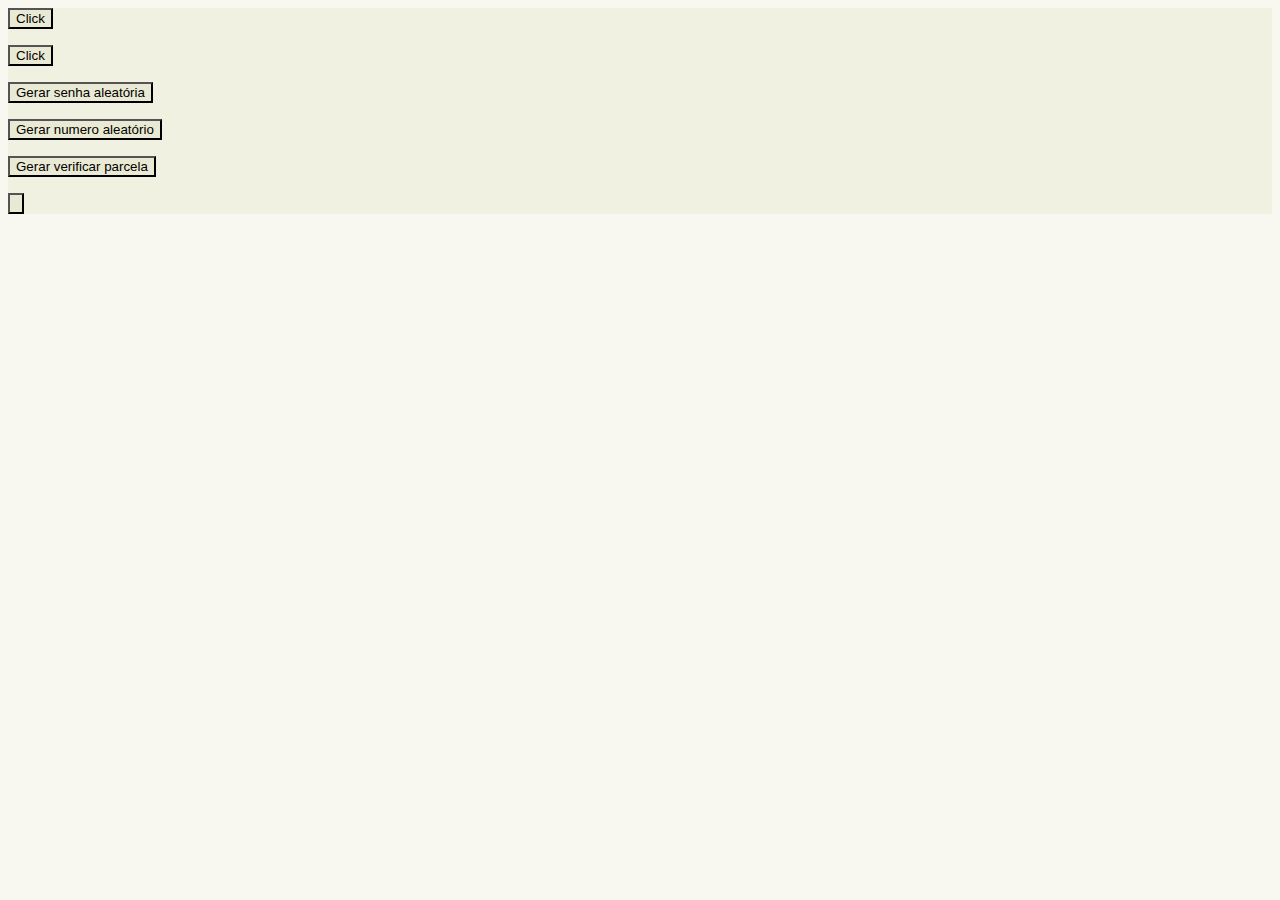
<file: desafio valendo pix/index.html>
<!DOCTYPE html>
<html lang="pt-br">
<head>
    <meta charset="UTF-8">
    <meta name="viewport" content="width=device-width, initial-scale=1.0">
    <title>lista 2</title>
</head>
<body>
    <button type="button" name="click" onclick="contador(n1)">Click</button>
    <script src="script.js"></script>
    <p id="texto"></p>
    <button type="button" name="click" onclick="document.getElementById('idade').innerHTML = verificaIdade(idade)">Click</button>
    <p id="idade"></p>
    <button type="button" name="click" onclick="gerador()">Gerar senha aleatória</button>
    <p id="geradorDeSenhas"></p>
    <button type="button" name="click" onclick="randomNumber()">Gerar numero aleatório</button>
    <p id="geradorDeNumeros"></p>
    <button type="button" name="click" onclick="document.getElementById('parcelas').innerHTML =calculoParcelas()">Gerar verificar parcela</button>
    <p id="parcelas"></p>
    <fieldset id="question1">
        <legend>Quais são frutas?</legend>
        <label><INPUT TYPE="checkbox" NAME="q1" VALUE="wrong">banana<BR></label>
        <label><INPUT TYPE="checkbox" NAME="q2" VALUE="wrong">tomate<BR></label>
        <label><INPUT TYPE="checkbox" NAME="q3" VALUE="right">maça<BR></label>
        <label><INPUT TYPE="checkbox" NAME="q4" VALUE="wrong">rucula<BR></label>
        <label><INPUT TYPE="checkbox" NAME="q5" VALUE="right">caju<BR></label>
        </fieldset>
        <input type="button" id="answer">
        <style>
            *{
                background-color: #9921;
            }
         fieldset{
            display: none;
           
         }
        </style>
        <p id="quiz"></p>
</body>
</html>
</file>
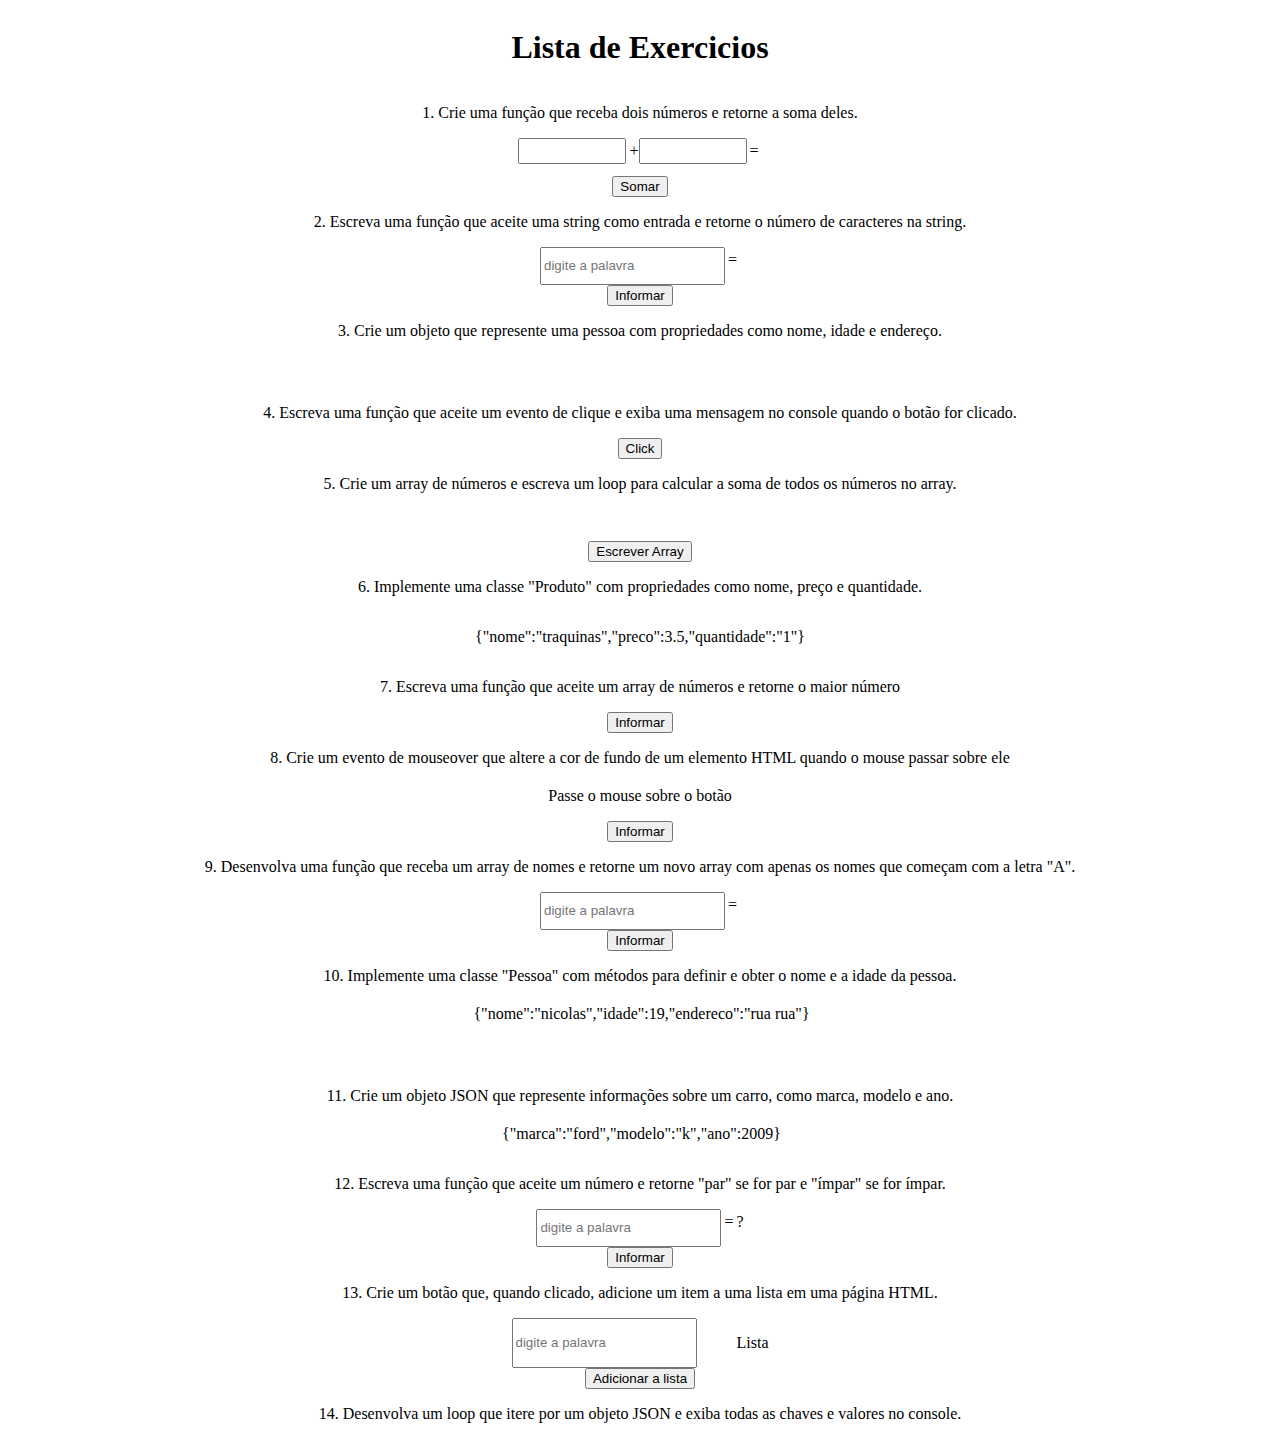
<file: exercicios miguel/index.html>
<!DOCTYPE html>
<html lang="pt-br">

<head>
    <meta charset="UTF-8">
    <meta name="viewport" content="width=device-width, initial-scale=1.0">
    <title>Document</title>
    <link rel="stylesheet" href="style.css">
</head>

<body>
    <div class="geral">
        <h1>Lista de Exercicios</h1>
        <!-- exercicio 1 -->
        <p>1. Crie uma função que receba dois números e retorne a soma deles.</p>
        <div class="calculo_div">
            <input class="calculo" type="number" value="" id="input_n1">
            <p class="resposta1">+</p><input class="calculo" type="number" id="input_n2">
            <p class="resposta1">=</p>
            <p class="resposta1" id="resposta1"></p>
        </div>
        <button onclick="soma_numeros()">Somar</button>
        <!-- exercicio 2 -->
        <p>2. Escreva uma função que aceite uma string como entrada e retorne o número de caracteres
            na string.</p>
        <div class="calculo_div">
            <input class="string" placeholder="digite a palavra" type="text" value="" id="input_string">
            <p class="resposta1">=</p>
            <p class="resposta1" id="resposta2"></p>
        </div>
        <button onclick="verifica_string()">Informar</button>
        <!-- exercicio 3 -->
        <p>3. Crie um objeto que represente uma pessoa com propriedades como nome, idade e
            endereço.</p>
        <div class="calculo_div">
            <p class="resposta3" id="resposta3"></p>
        </div>
        <!-- exercicio 4 -->
        <p>4. Escreva uma função que aceite um evento de clique e exiba uma mensagem no console
            quando o botão for clicado.</p>
        <div class="column_div">
            <button onclick="click_console()">Click</button>
            <!-- exercicio 5 -->
            <p class="c5">5. Crie um array de números e escreva um loop para calcular a soma de todos os números no
                array.</p>
            <div class="column_div">
                <p class="resposta5" id="resposta5"></p>
            </div>
            <button onclick="calcular_array()">Escrever Array</button>
        </div>
        <!-- exercicio 6 -->
        <p>6. Implemente uma classe "Produto" com propriedades como nome, preço e quantidade.</p>
        <div class="column_div">
            <p class="resposta6" id="resposta6"></p>
            <!-- exercicio 7 -->
            <p>7. Escreva uma função que aceite um array de números e retorne o maior número</p>
            <div class="calculo_div">

            </div>
            <button onclick="verifica_maior()">Informar</button>
            <!-- exercicio 8 -->
            <p>8. Crie um evento de mouseover que altere a cor de fundo de um elemento HTML quando o
                mouse passar sobre ele</p>
            <div class="calculo_div">
                <p class="resposta1">Passe o mouse sobre o botão</p>
                <p class="resposta1" id="resposta2"></p>
            </div>
            <button onmouseover="troca_cor()" id="botaocor">Informar</button>
            <p>9. Desenvolva uma função que receba um array de nomes e retorne um novo array com
                apenas os nomes que começam com a letra "A".</p>
            <div class="calculo_div">
                <input class="string" placeholder="digite a palavra" type="text" value="" id="input_string">
                <p class="resposta1">=</p>
                <p class="resposta1" id="resposta2"></p>
            </div>
            <button onclick="verifica_string()">Informar</button>
            <!-- exercicio 10 -->
            <p>10. Implemente uma classe "Pessoa" com métodos para definir e obter o nome e a idade da
                pessoa.</p>
                <p class="resposta1" id="resposta10"></p>
            </p>
            <!-- exercicio 11 -->
            <p>11. Crie um objeto JSON que represente informações sobre um carro, como marca, modelo e
                ano.
            <div class="calculo_div">
                <p class="resposta1" id="resposta11"></p>
            </div>
            <!-- exercicio 12 -->
            <p>12. Escreva uma função que aceite um número e retorne "par" se for par e "ímpar" se for ímpar.</p>
            <div class="calculo_div">
                <input class="string" placeholder="digite a palavra" type="number"  id="n">
                <p class="resposta1">=</p>
                <p class="resposta1" id="resposta12">?</p>
            </div>
            <button onclick="impar_par()">Informar</button>
             <!-- exercicio 13 -->
             <p>13. Crie um botão que, quando clicado, adicione um item a uma lista em uma página HTML.</p>
             <div class="calculo_div">
                 <input class="string" placeholder="digite a palavra" type="text"  id="lista_adiciona">
                 <ul id="lista">Lista</ul>
             </div>
             <button onclick="adiciona_lista()">Adicionar a lista</button>
              <!-- exercicio 14 -->
              <p>14. Desenvolva um loop que itere por um objeto JSON e exiba todas as chaves e valores no 
                console.</p>
                
        </div>
        <script src="script.js"></script>
</body>

</html>
</file>
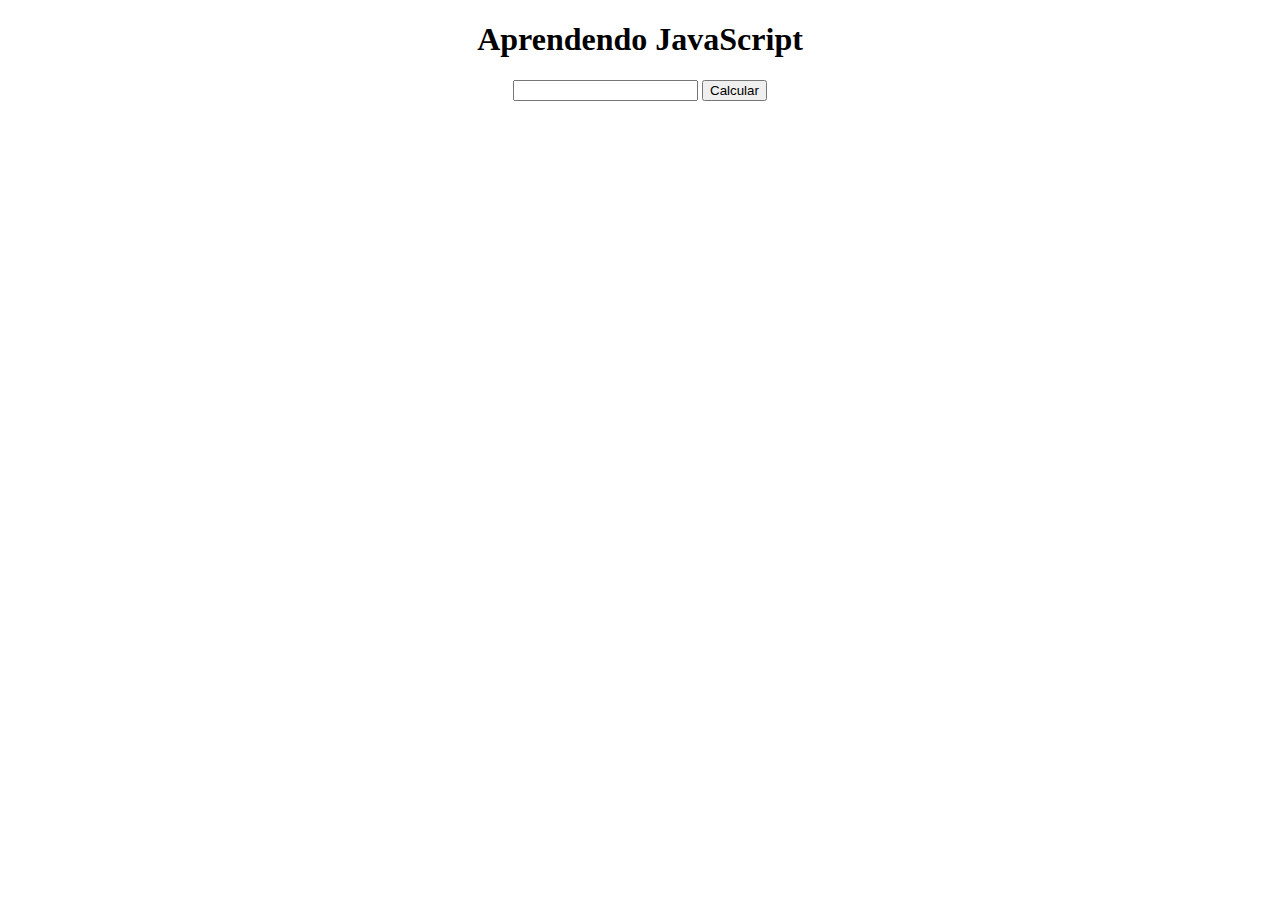
<file: JavaScript/index.htm>
<!DOCTYPE html>
<html lang="pt-br">
<head>
    <meta charset="UTF-8">
    <meta name="viewport" content="width=device-width, initial-scale=1.0">
    <title>Aprendendo JavaScript</title>
    <style>
        body{
            text-align: center;
        }
    </style>
</head>
<body>
    <h1>Aprendendo JavaScript</h1>
    <p id="texto"></p>
    <h2 id="texto2"></h2>
   <input type="text" name="texto" id="numTabuada">
   <input onclick="document.getElementById('texto2').innerHTML ='6 x 1 = 6, 6 x 2 = 12, 6 x 3 = 18, 6 x 4 = 24, 6 x 5 = 30, 6 x 6 = 36, 6 x 7 = 42, 6 x 8 = 48, 6 x 9 = 54, 6 x 10 = 60'  " type="button" value="Calcular">
    <script src="script.js"></script>
</body>
</html>
</file>
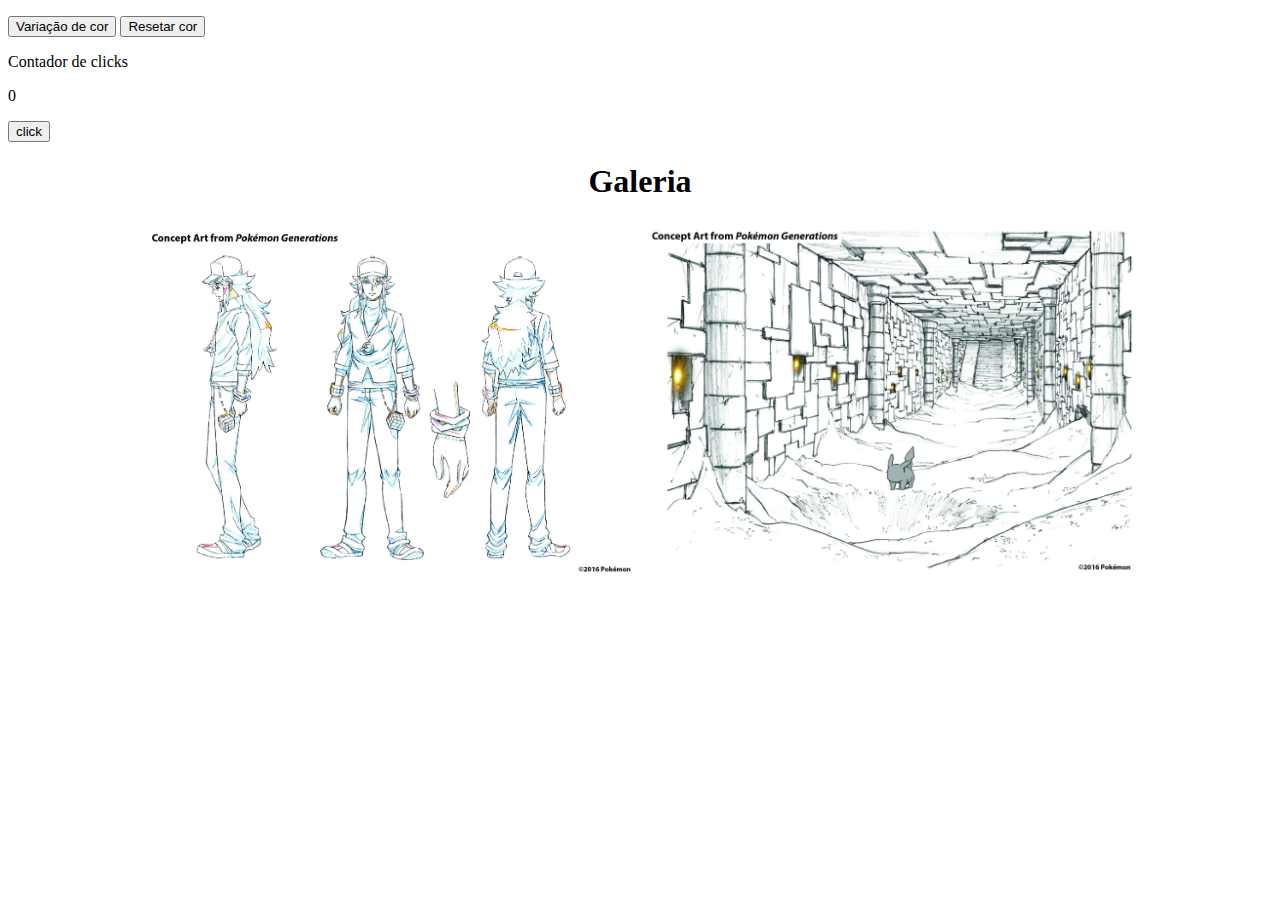
<file: lista exercicios/index.html>
<!DOCTYPE html>
<html lang="en">
<head>
    <meta charset="UTF-8">
    <meta name="viewport" content="width=device-width, initial-scale=1.0">
    <title>Document</title>
</head>
<body>
    <p id="teste"></p>
    <p id="texto"></p>
    <!-- <input id="num1" placeholder="Digite aqui..." type="text" >
    <input id="num2" placeholder="Digite aqui..." type="text" >
    <button type="button" onclick="verificar()">Verificar</button>
    <p>positivo ou negativo</p>
    <input id="posiNega" placeholder="Digite aqui..." type="text" >
    <button type="button" onclick="positivo()" >Verificar</button>
    <p>+18</p>
    <input id="maisdezoito" placeholder="Digite aqui..." type="text" >
    <button type="button" onclick="maisdezoito()" >Verificar</button>
    <p>par ou impar</p>
    <input id="imparpar" placeholder="Digite aqui..." type="text" >
    <button type="button" onclick="imparpar()" >Verificar</button>
    <p>cor</p>
    <input id="cor" placeholder="Digite aqui..." type="text" >
    <button type="button" onclick="verificaCor()" >Verificar</button> -->
    <button type="button" onclick="trocaCor()" ondblclick="trocaCor2()">Variação de cor</button>
    <button type="button" onclick="corReset()">Resetar cor</button>
    <p>Contador de clicks</p>
    <p id="contadormedidor">0</p>
    <button type="button" id="botaoClicks" onclick="contadorClicks()">click</button>
    <h1>Galeria</h1>
        <div id="galeria">
           <section id="imagem1">
            <img src="E1n3r6hWYAgaxG2.jpeg" alt="" onclick="imagemZoom()"  id="blackwhite" onmouseover="mouseporcima1()" onmouseout="document.getElementById('texto_oculto1').style.display='none'">
            <p id="texto_oculto1">Concept art of N for the Pokemon Generations series of shorts.</p>
        </section>
        <section id="imagem2">
            <img src="Pokemon-Generations-Concept-Art_Relic-Castle_Unova-Region_Pokemon-Black-Pokemon-White-Pokemon-Black-2-and-Pokemon-White-2.webp" id="generations" onclick="imagemZoom1()"  alt="" onmouseover="mouseporcima2()" onmouseout="document.getElementById('texto_oculto').style.display='none'">
            <p id="texto_oculto">pokemon generations concept art relic castle unova region pokemon black pokemon white pokemon black 2 and pokemon white 2</p>
        </section>
        </div>
        <style>
            #texto_oculto, #texto_oculto1{
                display: none;
                width: 500px;
            }
            #imagem1{
                display: flex;
                flex-direction: column;
            }
            h1{
                align-items: center;
                display: flex;
                justify-content: center;
            }
            #galeria{
                align-items: center;
                display: flex;
                flex-direction: row;
                justify-content: center;
            }
            img{
                width: 500px;
            }
        </style>
    <script src="script.js"></script>
</body>
</html>
</file>
<file: exercicios miguel/style.css>
.body{
    margin:0; 
    padding: 0;
}

.calculo{
    width: 100px;
    height: 20px;
} 
.calculo_div{
    display: flex ;
    flex-direction: row;
}
.resposta1{
    display: flex;
    align-items: center;
    margin-top: 4px;
    margin-left: 3px;
}

.geral{
    display: flex;
    justify-content: center;
    align-items: center;
    flex-direction: column;
}
.c5{
    margin: 10px, 10px, 10px 10px;
}
.column_div{
    display: flex;
    align-items: center;
    justify-content: center;
    flex-direction: column;
}
</file>
